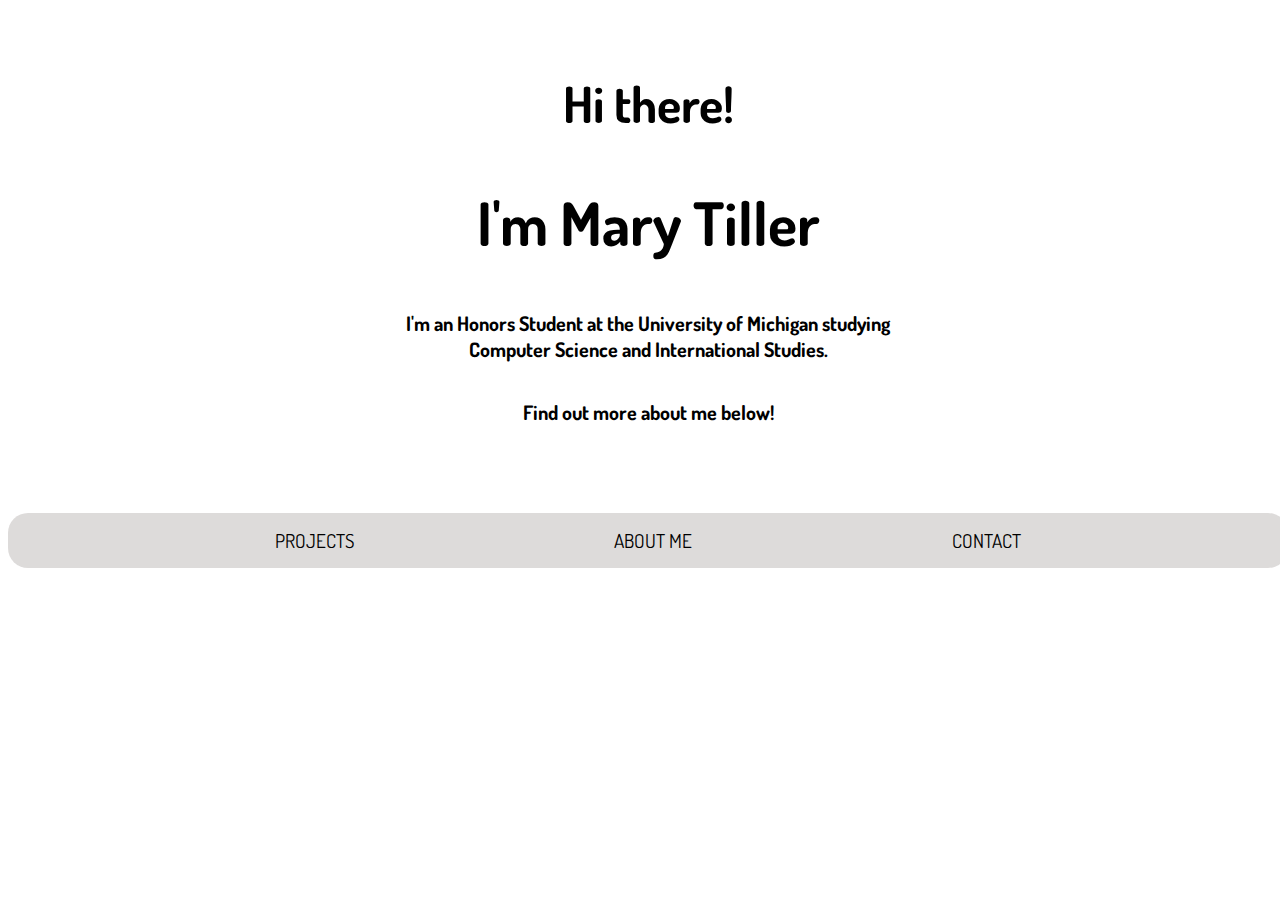
<file: index.html>
<!DOCTYPE html>

<html lang="en">

<head>

    <meta charset="UTF-8">
    <meta name="viewport" content="width=device-width, initial-scale=1.0">
    <meta http-equiv="X-UA-Compatible" content="ie=edge">
    <title> Mary Tiller's Personal Website</title>
    <link rel="stylesheet" href="portfolio_style.css">
    <link href="https://fonts.googleapis.com/css2?family=Dosis:wght@500&family=Poppins:wght@600&display=swap" rel="stylesheet">
    <link href="https://fonts.googleapis.com/css2?family=Cinzel:wght@500&family=Dosis:wght@500&family=Poppins:wght@600&display=swap" rel="stylesheet">

</head>

<body>

    
        <header> 
            <h1>Hi there!</h1>
            <h2>I'm Mary Tiller</h2>
            <h3> I'm an Honors Student at the University of 
                Michigan studying <br> Computer Science and International 
                Studies.
            </h3>
            <h4> Find out more 
                about me below!</h4>
        </header>
        
        <div class="clouds">
            <img src="images/c1.jpeg">
            <img src="images/c2.jpeg">
            <img src="images/c1.jpeg">
            <img src="images/c3.jpeg">
            <img src="images/c2.jpeg">
            <img src="images/c1.jpeg">
            <img src="images/c3.jpeg">
        </div>

        <div class="clouds2">
            <img src="images/c3.jpeg">
            <img src="images/c1.jpeg">
            <img src="images/c2.jpeg">
            <img src="images/c2.jpeg">
            <img src="images/c3.jpeg">
            <img src="images/c2.jpeg">
            <img src="images/c1.jpeg">
        </div>

        <div class="clouds3">
            <img src="images/c2.jpeg">
            <img src="images/c3.jpeg">
            <img src="images/c3.jpeg">
            <img src="images/c1.jpeg">
            <img src="images/c1.jpeg">
            <img src="images/c3.jpeg">
            <img src="images/c2.jpeg">
        </div>
    
        <nav>
            <a href="projects_index.html" target="_blank">PROJECTS</a>
            <a href="about_index.html" target="_blank">ABOUT ME</a>
            <a href="mailto:tillerma@umich.edu">CONTACT</a>
        </nav>
    
    



</body>

</html>
</file>
<file: portfolio_style.css>
body {
    z-index: 1;
    background-color: white;
    width: 100%;
    height: 100vh;
    background-position: center;
    position: relative;
    overflow: hidden;
}


header {
    position: relative;
    z-index: 4;
    height: 475px;
    width: auto;
    padding-top: 30px;
}

h1 {
    font-family: "dosis", sans-serif;
    font-size: 50px;
    text-align: center;
    color:black;
}

h2 {
    font-family: "dosis", sans-serif;
    font-size: 60px;
    text-align: center;
    color:black;
}

h3 {
    font-family: "dosis", sans-serif;
    font-size: 20px;
    text-align: center;
    padding-left: 25%;
    padding-right: 25%;
}

h4 {
    padding-top: 10px;
    font-family: "dosis", sans-serif;
    font-size: 20px;
    text-align: center;
    

}

nav {
    position: relative;
    z-index: 4;
    background-color: rgba(184, 181, 178, 0.481);
    text-align: center;
    font-family: "Dosis", sans-serif;
    font-size: 120%;
    height: 40px;
    width: 100%;
    padding-top: 15px;
    border-radius: 20px;
}

nav a {
    color:black;
    padding-left: 10%;
    padding-right: 10%;
    text-decoration: none;
    border-radius: 20px;
    transition: background-color 0.4s ease;
}

nav a:hover{
    background-color: rgba(133, 123, 112, 0.481);
    cursor:pointer;
}

.clouds{
    z-index: 2;
    width: 100%;
    display: grid;
    align-items: left;
    position: absolute;
    top: 20px;
    left: -300px;
}

.clouds img{
    animation: cloud 13s linear infinite;
}

@keyframes cloud{
    0%{
        transform: translateX(0);
        opacity: 0;
    }
    30%{
        
        opacity: 1;
    }
    50%{
        opacity: 1;
    }
    70%{
        opacity: 1;
    }
    95%{
        
        opacity: 1;
    }
    100%{
        transform: translateX(120vw);
        opacity: 0;
    }
}

.clouds img:nth-child(1){
    animation-delay: 3s;
    width: 120px;
}

.clouds img:nth-child(2){
    animation-delay: 1.5s;
    width: 120px;
}

.clouds img:nth-child(3){
    animation-delay: 0s;
    width: 150px;
}

.clouds img:nth-child(4){
    animation-delay: 6.75s;
    width: 120px;
}

.clouds img:nth-child(5){
    animation-delay: 5.25s;
    width: 120px;
}

.clouds img:nth-child(6){
    animation-delay: 3.75s;
    width: 140px;
}

.clouds img:nth-child(7){
    animation-delay: 2s; 
    width: 120px;
}


.clouds2{
    z-index: 3;
    width: 100%;
    display: grid;
    align-items: left;
    position: absolute;
    top: 20px;
    left: -300px;
}

.clouds2 img{
    animation: cloud2 13s linear infinite;
}

@keyframes cloud2{
    0%{
        transform: translateX(0);
        opacity: 0;
    }
    30%{
        
        opacity: 1;
    }
    50%{
        opacity: 1;
    }
    70%{
        opacity: 1;
    }
    95%{
        
        opacity: 1;
    }
    100%{
        transform: translateX(120vw);
        opacity: 0;
    }
}

.clouds2 img:nth-child(1){
    animation-delay: 7.5s;
    width: 140px;
}

.clouds2 img:nth-child(2){
    animation-delay: 5.75s;
    width: 120px;
}

.clouds2 img:nth-child(3){
    animation-delay: 10.5s;
    width: 120px;
}

.clouds2 img:nth-child(4){
    animation-delay: 9s;
    width: 140px;
}

.clouds2 img:nth-child(5){
    animation-delay: 1s;
    width: 130px;
}

.clouds2 img:nth-child(6){
    animation-delay: 8s;
    width: 120px;
}

.clouds2 img:nth-child(7){
    animation-delay: 6.25s; 
    width: 120px;
}


.clouds3{
    z-index: 3;
    width: 100%;
    display: grid;
    align-items: left;
    position: absolute;
    top: 20px;
    left: -300px;
}

.clouds3 img{
    animation: cloud3 13s linear infinite;
}

@keyframes cloud3{
    0%{
        transform: translateX(0);
        opacity: 0;
    }
    30%{
        
        opacity: 1;
    }
    50%{
        opacity: 1;
    }
    70%{
        opacity: 1;
    }
    95%{
        
        opacity: 1;
    }
    100%{
        transform: translateX(120vw);
        opacity: 0;
    }
}

.clouds3 img:nth-child(1){
    animation-delay: 12s;
    width: 150px;
}

.clouds3 img:nth-child(2){
    animation-delay: 8.5s;
    width: 120px;
}

.clouds3 img:nth-child(3){
    animation-delay: 4.25s;
    width: 150px;
}

.clouds3 img:nth-child(4){
    animation-delay: 2.5s;
    width: 120px;
}

.clouds3 img:nth-child(5){
    animation-delay: 11.5s;
    width: 140px;
}

.clouds3 img:nth-child(6){
    animation-delay: 10s;
    width: 120px;
}

.clouds3 img:nth-child(7){
    animation-delay: 12.5s; 
    width: 120px;
}
</file>
